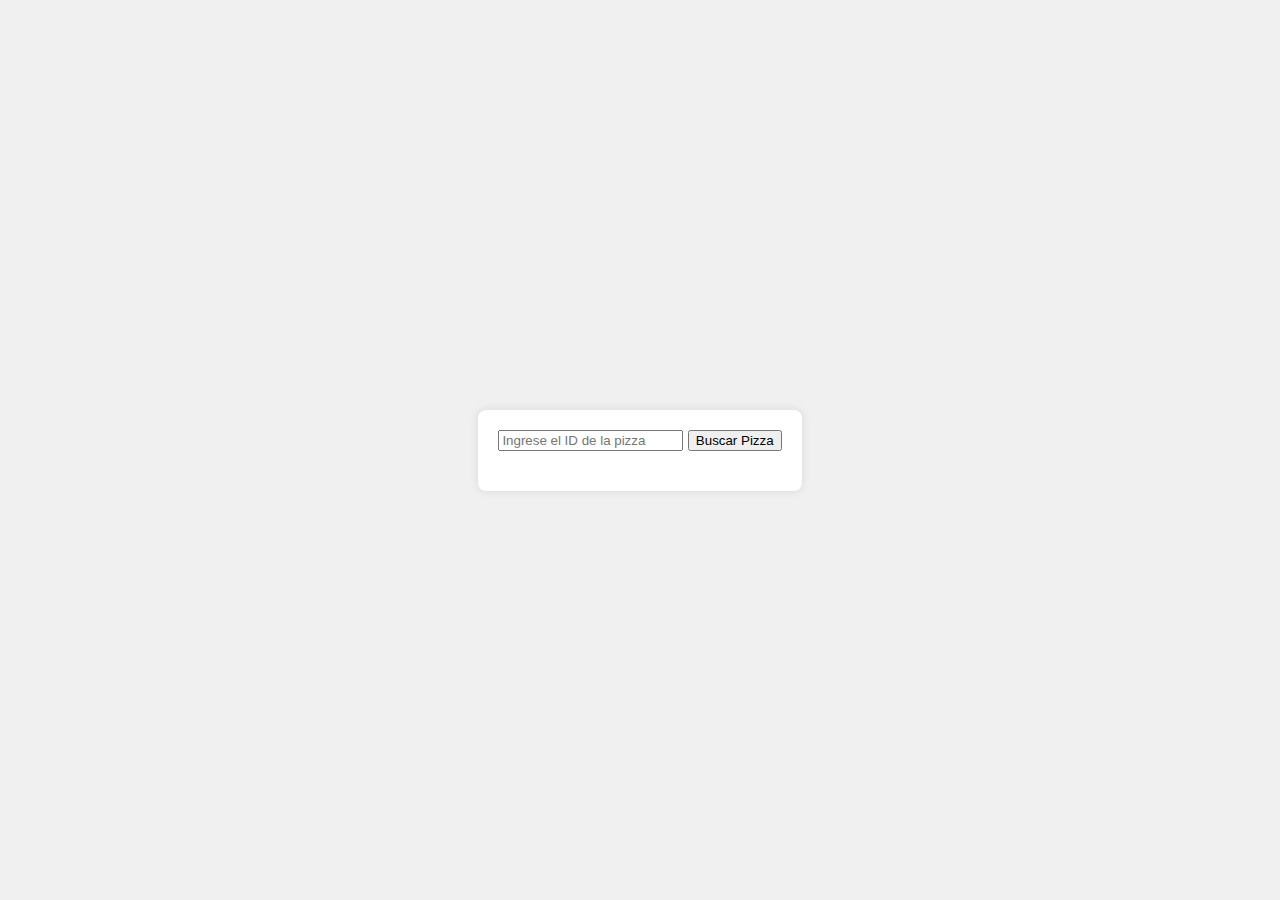
<file: E3 - Eventos y manipulación del DOM/index.html>
<!DOCTYPE html>
<html lang="es">
<head>
    <meta charset="UTF-8">
    <meta name="viewport" content="width=device-width, initial-scale=1.0">
    <link rel="stylesheet" type="text/css" href="style.css">
    <title>Buscador de Pizzas</title>
</head>
<body>
    <div class="container">
        <input type="number" id="pizzaId" placeholder="Ingrese el ID de la pizza">
        <button id="searchBtn">Buscar Pizza</button>
        <div id="resultContainer"></div>
    </div>

    <script src="index.js"></script>
</body>
</html>
</file>
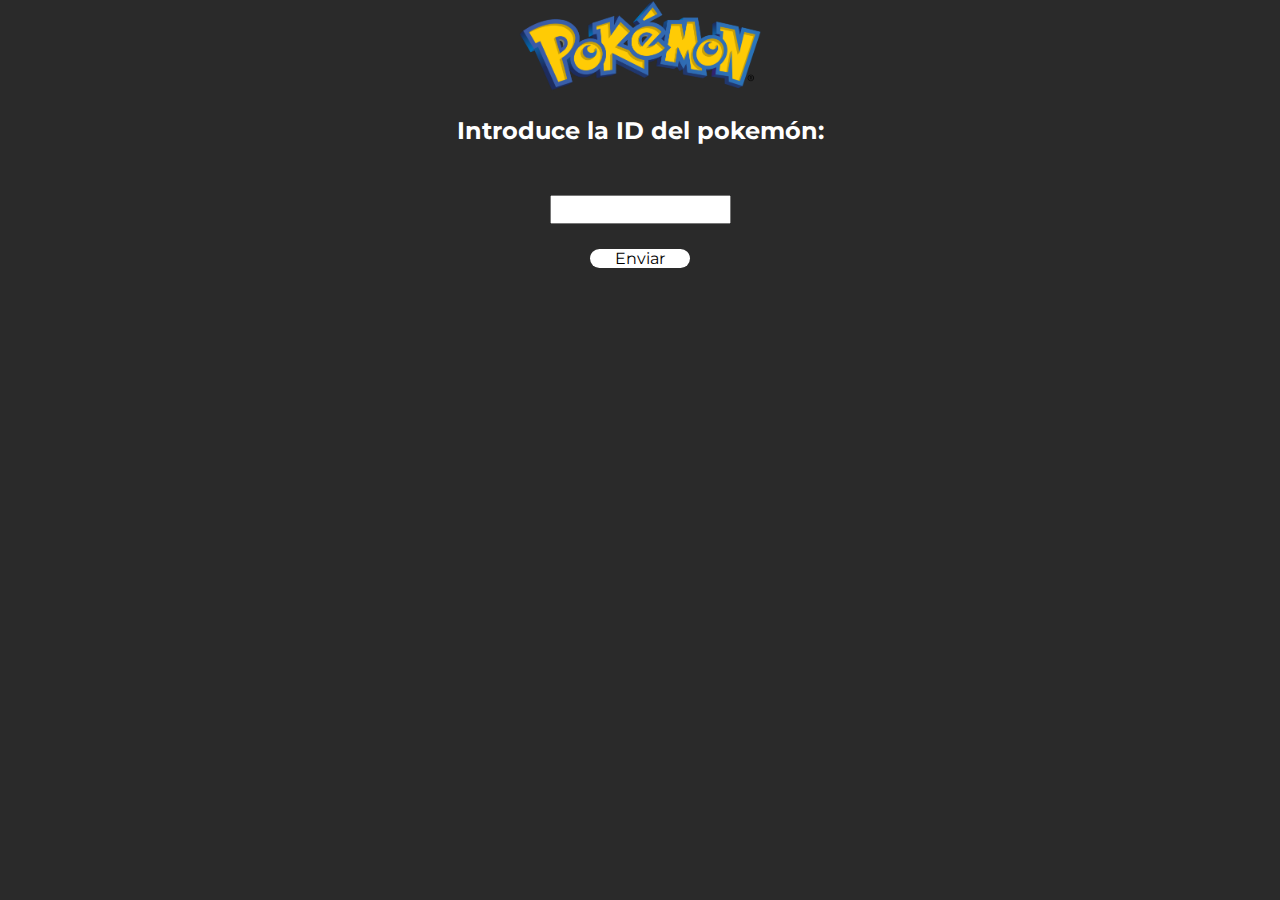
<file: E4 - Asincronismo + API´S/index.html>
<!DOCTYPE html>
<html lang="es">
<head>
    <meta charset="UTF-8">
    <meta name="viewport" content="width=device-width, initial-scale=1.0">
    <title>E4: Asincronismo + APIs</title>
    <link rel="stylesheet" href="style.css">
    <link rel="preconnect" href="https://fonts.googleapis.com">
    <link rel="preconnect" href="https://fonts.gstatic.com" crossorigin>
    <link href="https://fonts.googleapis.com/css2?family=Montserrat:wght@500&display=swap" rel="stylesheet">
</head>
<body>
    <header id="poke__header">
        <div class="poke__content">
            <img src="src/pokelogo.png" alt="pokelogo">
        </div>
    </header>

    <section id="poke__id">
        <h2>Introduce la ID del pokemón:</h2>
        <input id="poke__input" type="number">
        <label onclick="buscarPokemon()" for="poke__input">Enviar</label>
    </section>

    <section id="poke__information">
    </section>
    <script src="main.js"></script>
</body>
</html>
</file>
<file: E3 - Eventos y manipulación del DOM/style.css>
body {
    font-family: Arial, sans-serif;
    background-color: #f0f0f0;
    margin: 0;
    display: flex;
    align-items: center;
    justify-content: center;
    height: 100vh;
}

.container {
    text-align: center;
    padding: 20px;
    background-color: #fff;
    border-radius: 8px;
    box-shadow: 0 0 10px rgba(0, 0, 0, 0.1);
}

#resultContainer {
    margin-top: 20px;
}

.card {
    border: 1px solid #ccc;
    border-radius: 8px;
    padding: 10px;
    margin-top: 10px;
}

.error {
    color: #ff0000;
    margin-top: 10px;
}
</file>
<file: E4 - Asincronismo + API´S/style.css>
*{
    justify-content: center;
    align-items: center;
    text-decoration: none;
    padding: 0;
    margin: 0;
}

body{
    background-color: rgb(42, 42, 42);
    font-family: 'Montserrat', sans-serif;
}

#poke__header{
    display: flex;
    width: 100%;
}

#poke__header img{
    width: 250px;
}

#poke__information{
    margin-top: 100px;
    display: flex;
    flex-wrap: wrap;
    width: 100%;
    height: 100%;
}

#poke__information h1{
    color: red;
}

#poke__id{
    display: flex;
    flex-direction: column;
    gap: 25px;
}

#poke__id h2{
    margin-top: 20px;
    color: white;
}

#poke__id input{
    margin-top: 25px;
    height: 25px;
}

#poke__id label{
    cursor: pointer;
    display: flex;
    background-color: white;
    width: 100px;
    border-radius: 30px;
    -webkit-border-radius: 30px;
    -moz-border-radius: 30px;
    -ms-border-radius: 30px;
    -o-border-radius: 30px;
}

.poke__card{
    display: flex;
    flex-direction: column;
    width: 250px;
    height: 350px;
    gap: 30px;
    background-color: rgb(217, 217, 217);
    border: solid black;
}

.poke__card img{
    max-width: 150px;
    overflow: hidden;
    background-color: rgba(240, 248, 255, 0.689);
    border: solid black;
}

.poke__class{
    display: flex;
    gap: 30px;
}

.poke__type{
    width: 100px;
    height: 25px;
    display: flex;
    background-color: aliceblue;
    border-radius: 30px;
    -webkit-border-radius: 30px;
    -moz-border-radius: 30px;
    -ms-border-radius: 30px;
    -o-border-radius: 30px;
}
</file>
